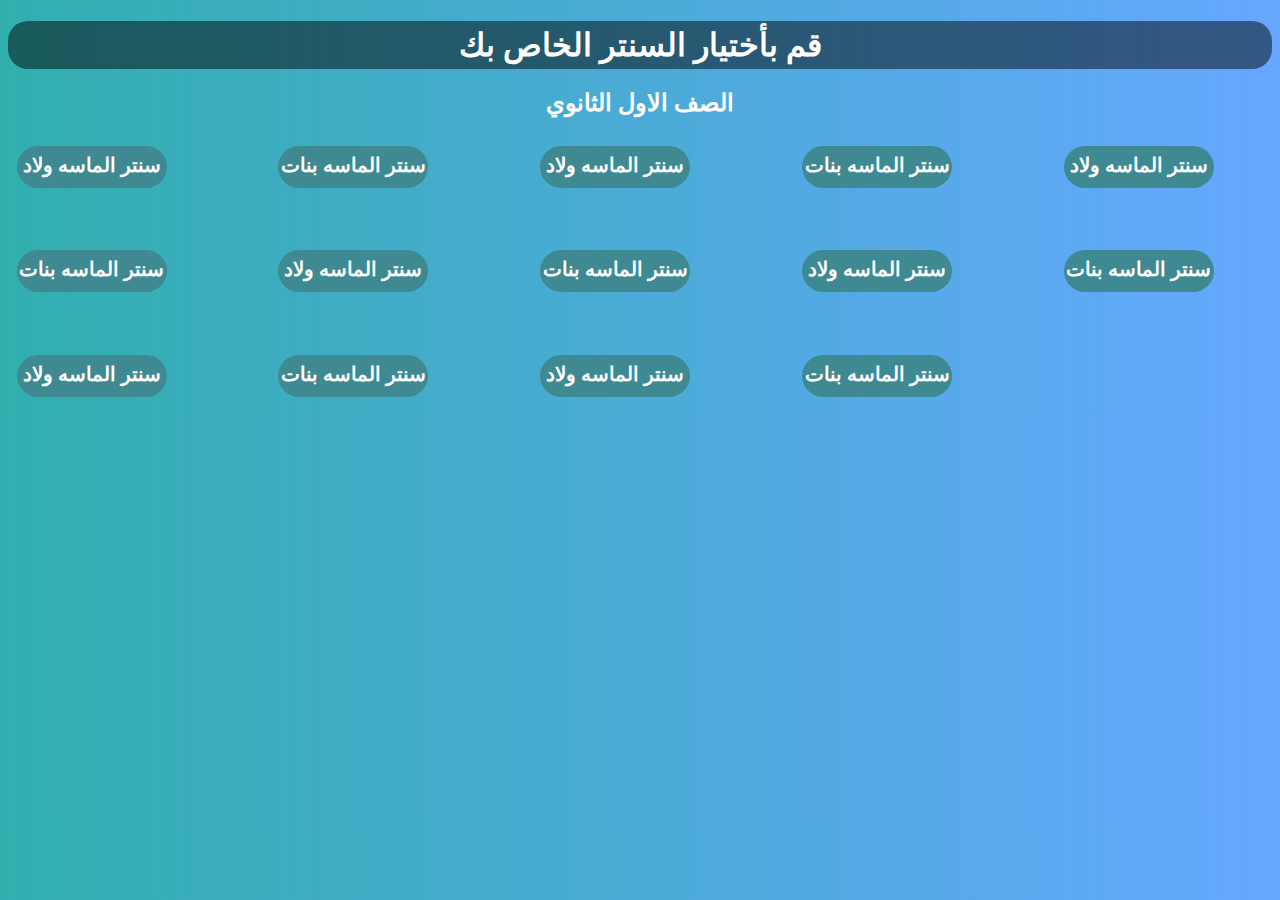
<file: 1sec.html>
<!DOCTYPE html>
<html lang="en">
<head>
    <meta charset="UTF-8">
    <meta name="viewport" content="width=device-width, initial-scale=1.0">
    <title>1sec_groub</title>
    <link rel="stylesheet" href="sec.css">
</head>
<body>
    <div class="nav">
        <h1>  قم بأختيار السنتر الخاص بك</h1>
        <h2> الصف الاول الثانوي</h2>
        </div>
        <div class="loc">
            <a href="#">  سنتر الماسه ولاد</a>
            <a href="#"> سنتر الماسه بنات</a>
            <a href="#">  سنتر الماسه ولاد</a>
            <a href="#"> سنتر الماسه بنات</a>
            <a href="#">  سنتر الماسه ولاد</a>
            <a href="#"> سنتر الماسه بنات</a>
            <a href="#">  سنتر الماسه ولاد</a>
            <a href="#"> سنتر الماسه بنات</a>
            <a href="#">  سنتر الماسه ولاد</a>
            <a href="#"> سنتر الماسه بنات</a>
            <a href="#">  سنتر الماسه ولاد</a>
            <a href="#"> سنتر الماسه بنات</a>
            <a href="#">  سنتر الماسه ولاد</a>
            <a href="#"> سنتر الماسه بنات</a>
        </div>
    
</body>
</html>
</file>
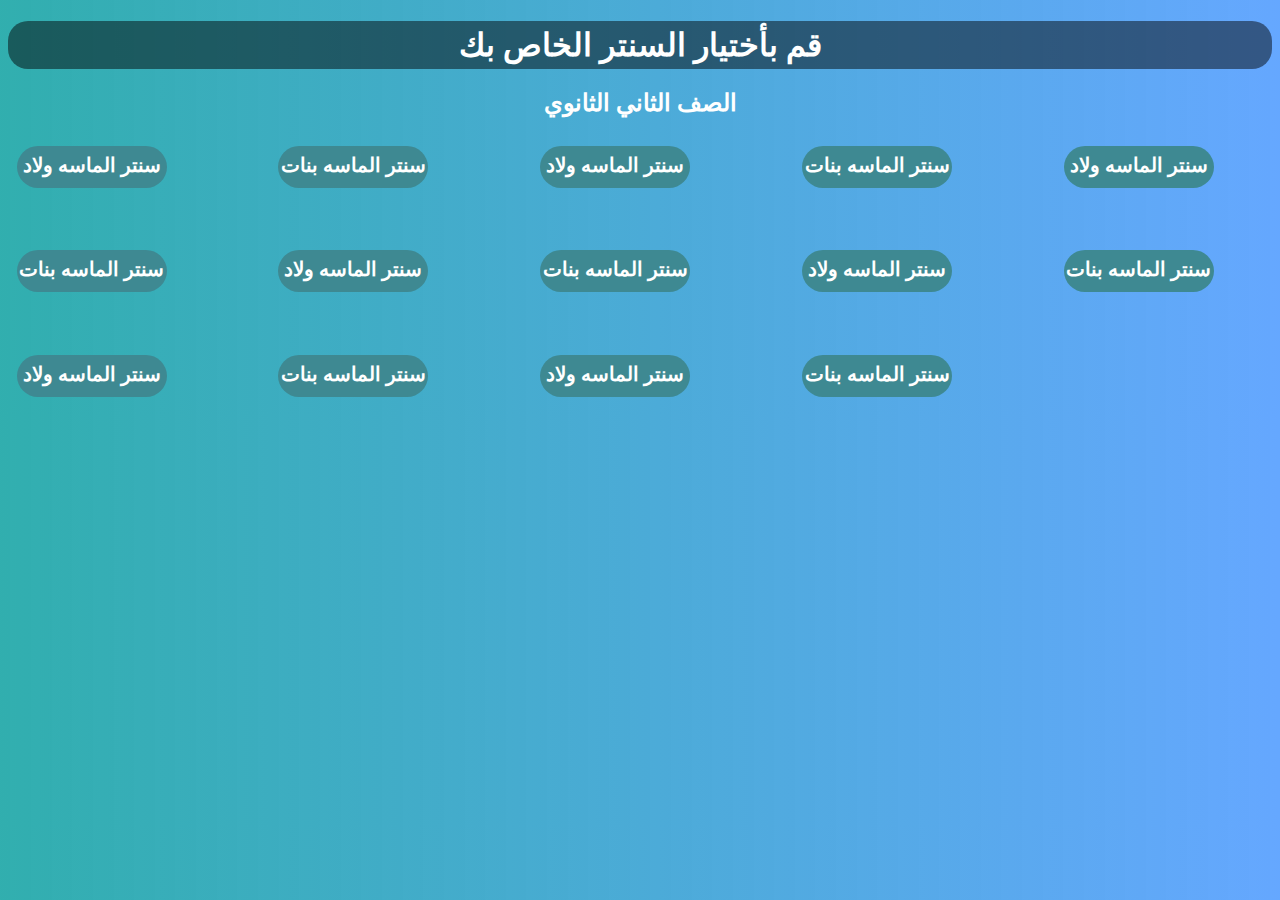
<file: 2sec.html>
<!DOCTYPE html>
<html lang="en">
<head>
    <meta charset="UTF-8">
    <meta name="viewport" content="width=device-width, initial-scale=1.0">
    <title>1sec_groub</title>
    <link rel="stylesheet" href="sec.css">
</head>
<body>
    <div class="nav">
        <h1>  قم بأختيار السنتر الخاص بك</h1>
        <h2> الصف الثاني الثانوي</h2>
        </div>
        <div class="loc">
            <a href="#">  سنتر الماسه ولاد</a>
            <a href="#"> سنتر الماسه بنات</a>
            <a href="#">  سنتر الماسه ولاد</a>
            <a href="#"> سنتر الماسه بنات</a>
            <a href="#">  سنتر الماسه ولاد</a>
            <a href="#"> سنتر الماسه بنات</a>
            <a href="#">  سنتر الماسه ولاد</a>
            <a href="#"> سنتر الماسه بنات</a>
            <a href="#">  سنتر الماسه ولاد</a>
            <a href="#"> سنتر الماسه بنات</a>
            <a href="#">  سنتر الماسه ولاد</a>
            <a href="#"> سنتر الماسه بنات</a>
            <a href="#">  سنتر الماسه ولاد</a>
            <a href="#"> سنتر الماسه بنات</a>
        </div>
    
</body>
</html>
</file>
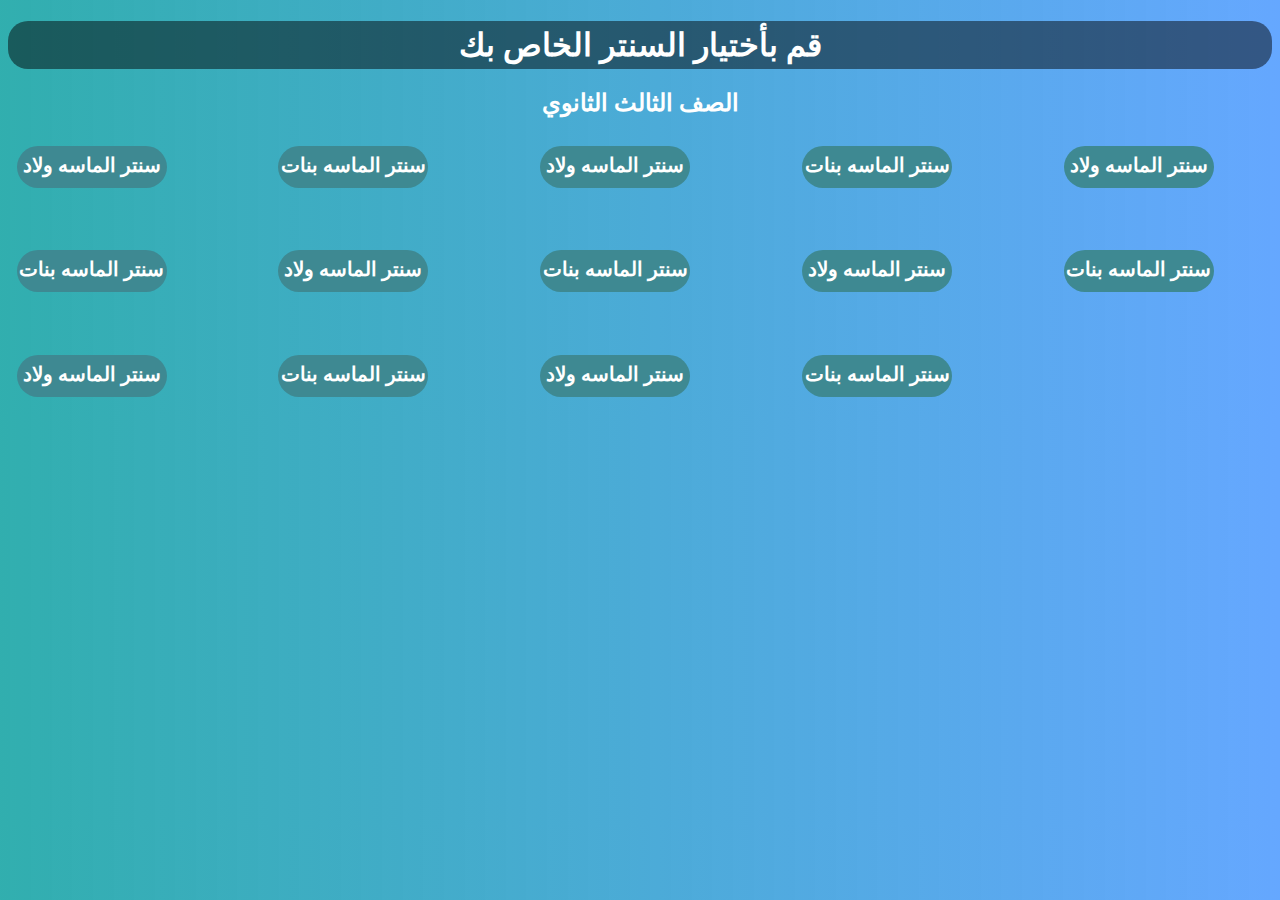
<file: 3sec.html>
<!DOCTYPE html>
<html lang="en">
<head>
    <meta charset="UTF-8">
    <meta name="viewport" content="width=device-width, initial-scale=1.0">
    <title>1sec_groub</title>
    <link rel="stylesheet" href="sec.css">
</head>
<body>
    <div class="nav">
        <h1>  قم بأختيار السنتر الخاص بك</h1>
        <h2> الصف الثالث الثانوي</h2>
        </div>
        <div class="loc">
            <a href="#">  سنتر الماسه ولاد</a>
            <a href="#"> سنتر الماسه بنات</a>
            <a href="#">  سنتر الماسه ولاد</a>
            <a href="#"> سنتر الماسه بنات</a>
            <a href="#">  سنتر الماسه ولاد</a>
            <a href="#"> سنتر الماسه بنات</a>
            <a href="#">  سنتر الماسه ولاد</a>
            <a href="#"> سنتر الماسه بنات</a>
            <a href="#">  سنتر الماسه ولاد</a>
            <a href="#"> سنتر الماسه بنات</a>
            <a href="#">  سنتر الماسه ولاد</a>
            <a href="#"> سنتر الماسه بنات</a>
            <a href="#">  سنتر الماسه ولاد</a>
            <a href="#"> سنتر الماسه بنات</a>
        </div>
    
</body>
</html>
</file>
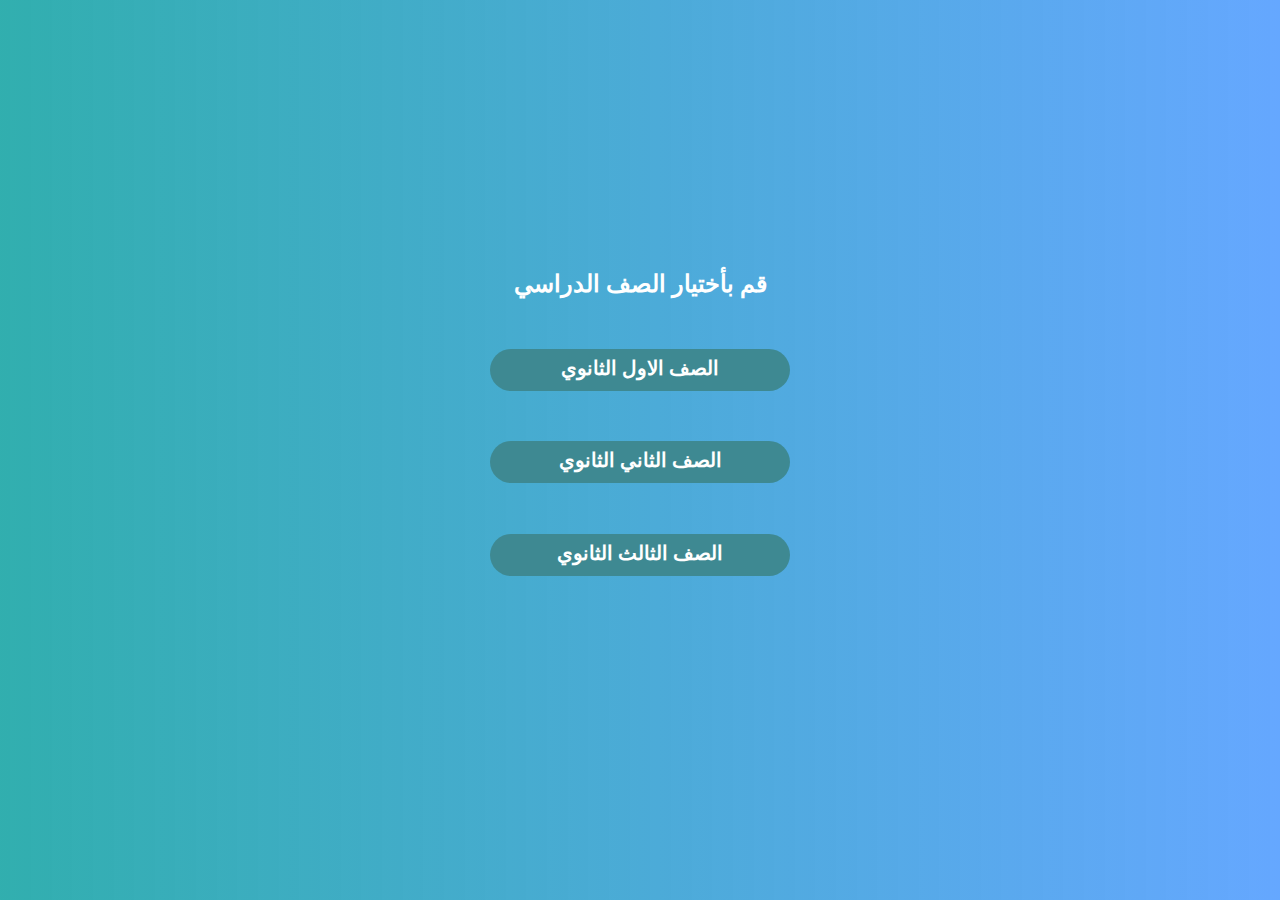
<file: book.html>
<!DOCTYPE html>
<html lang="en">
<head>
    <meta charset="UTF-8">
    <meta name="viewport" content="width=device-width, initial-scale=1.0">
    <title>books</title>
    <link rel="stylesheet" href="groub.css">
</head>
<body>
    <div class="xx">
        <h2>قم بأختيار الصف الدراسي</h2>
            <div class="xx"> <center>
            <a href="y1.html"></i>الصف الاول الثانوي  </a>
            <a href="y2.html">  الصف الثاني الثانوي</a>
            <a href="y3.html">الصف الثالث الثانوي</a>
                </center>
            </div>
            
        </div>
</body>
</html>
</file>
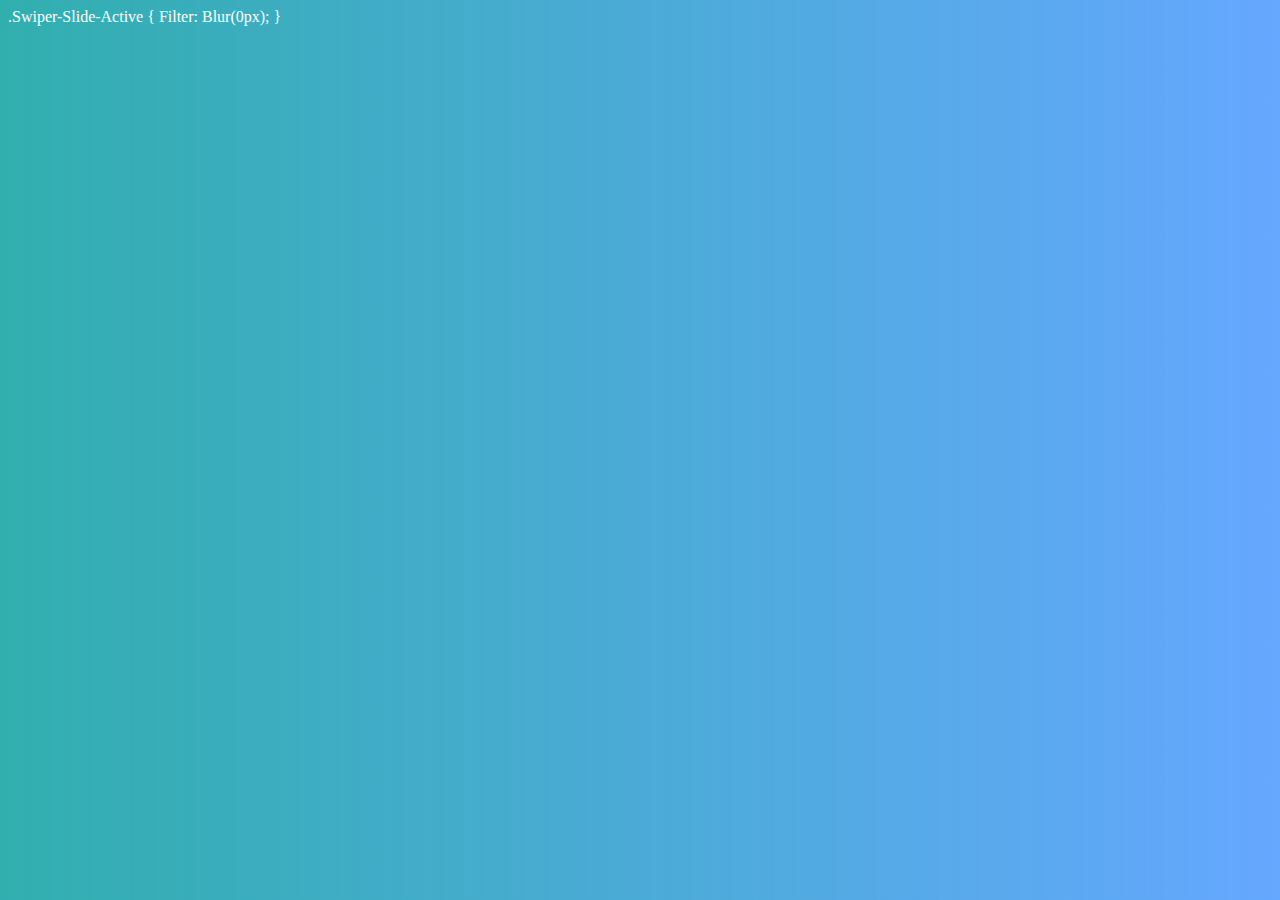
<file: first.html>
<!DOCTYPE html>
<html lang="en">
<head>
    <meta charset="UTF-8">
    <meta name="viewport" content="width=device-width, initial-scale=1.0">
    <title>first</title>
    <link rel="stylesheet" href="first.css">
    <link rel='stylesheet' href='https://cdn.jsdelivr.net/npm/swiper@8/swiper-bundle.min.css'>

</head>

<body>

    .swiper-slide-active {
        filter: blur(0px);
      }
</body>
</html>
</file>
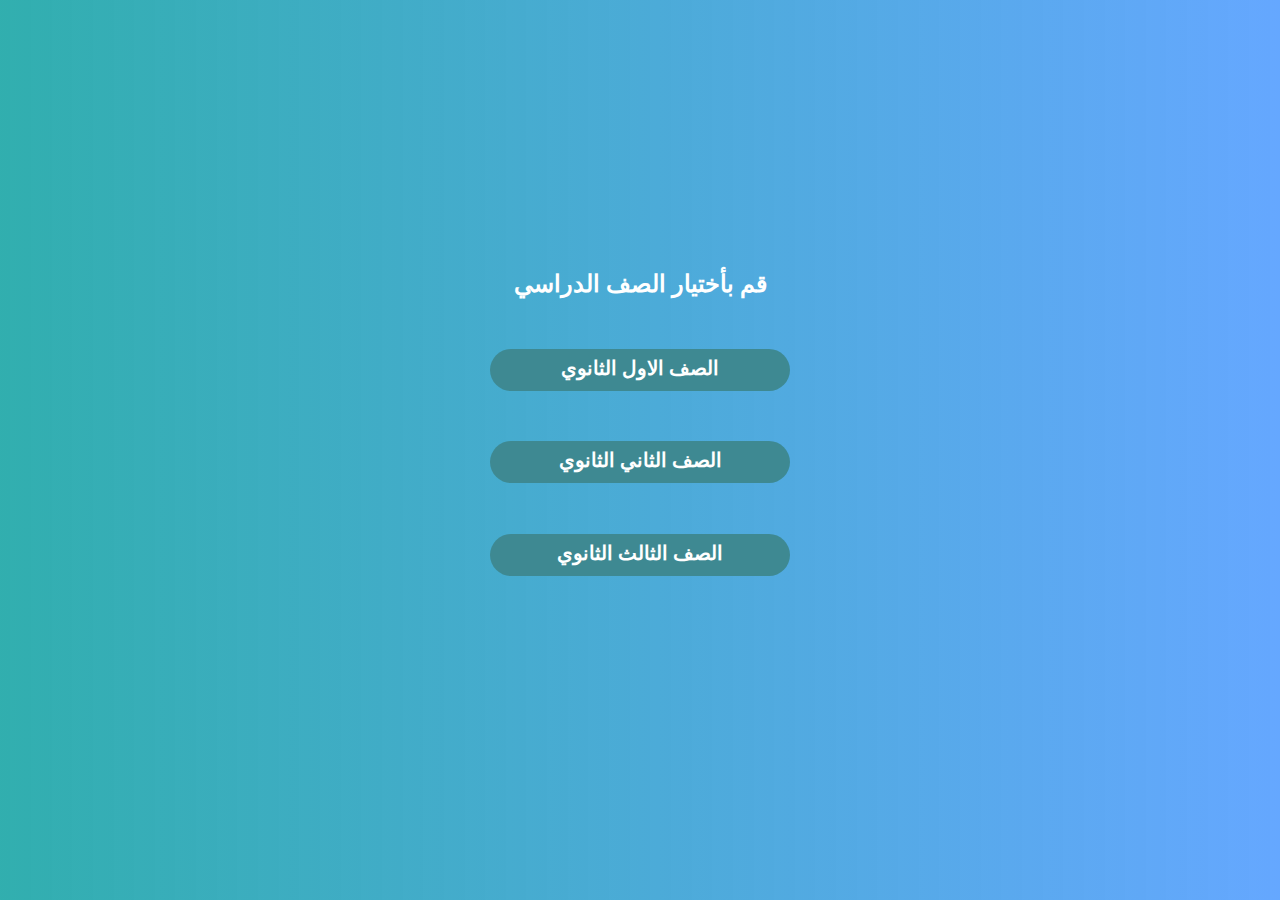
<file: groub.html>
<!DOCTYPE html>
<html lang="en">
<head>
    <meta charset="UTF-8">
    <meta name="viewport" content="width=device-width, initial-scale=1.0">
    <title>groub</title>
    <link rel="stylesheet" href="groub.css">
</head>
<body>
        
    <div class="xx">
        <h2>قم بأختيار الصف الدراسي</h2>
            <div class="xx"> <center>
            <a href="1sec.html"></i>الصف الاول الثانوي  </a>
            <a href="2sec.html">  الصف الثاني الثانوي</a>
            <a href="3sec.html">الصف الثالث الثانوي</a>
                </center>
            </div>
            
        </div>
</body>
</html>
</file>
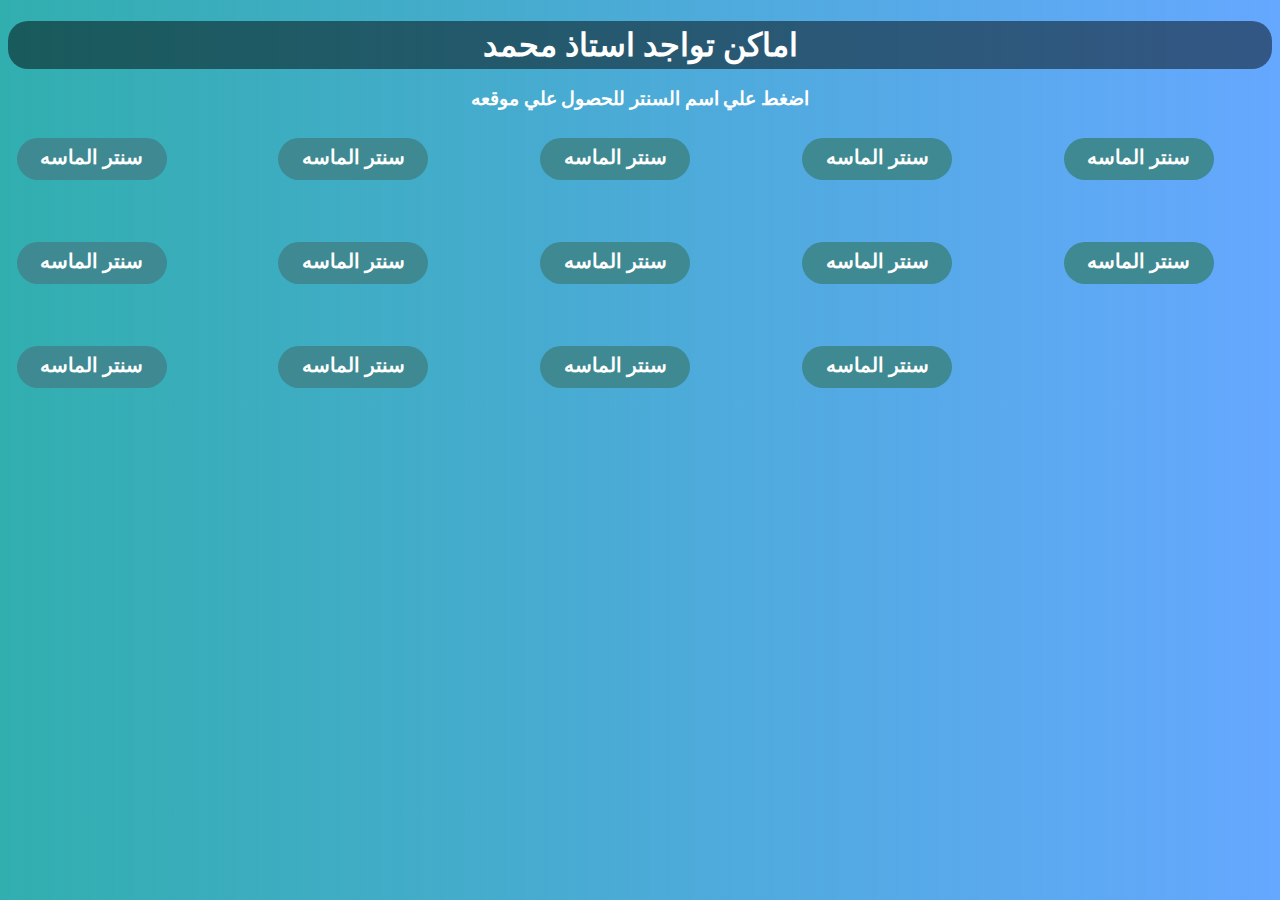
<file: location.html>
<!DOCTYPE html>
<html lang="en">
<head>
    <meta charset="UTF-8">
    <meta name="viewport" content="width=device-width, initial-scale=1.0">
    <title>location</title>
    <link rel="stylesheet" href="location.css">
</head>
<body>
    <div class="nav">
    <h1> اماكن تواجد استاذ محمد</h1>
    <h3>اضغط علي اسم السنتر للحصول علي موقعه</h3>
    </div>
    <div class="loc">
        <a href="#"> سنتر الماسه</a>
        <a href="#"> سنتر الماسه</a>
        <a href="#"> سنتر الماسه</a>
        <a href="#"> سنتر الماسه</a>
        <a href="#"> سنتر الماسه</a>
        <a href="#"> سنتر الماسه</a>
        <a href="#"> سنتر الماسه</a>
        <a href="#"> سنتر الماسه</a>
        <a href="#"> سنتر الماسه</a>
        <a href="#"> سنتر الماسه</a>
        <a href="#"> سنتر الماسه</a>
        <a href="#"> سنتر الماسه</a>
        <a href="#"> سنتر الماسه</a>
        <a href="#"> سنتر الماسه</a>
    </div>
</body>
</html>
</file>
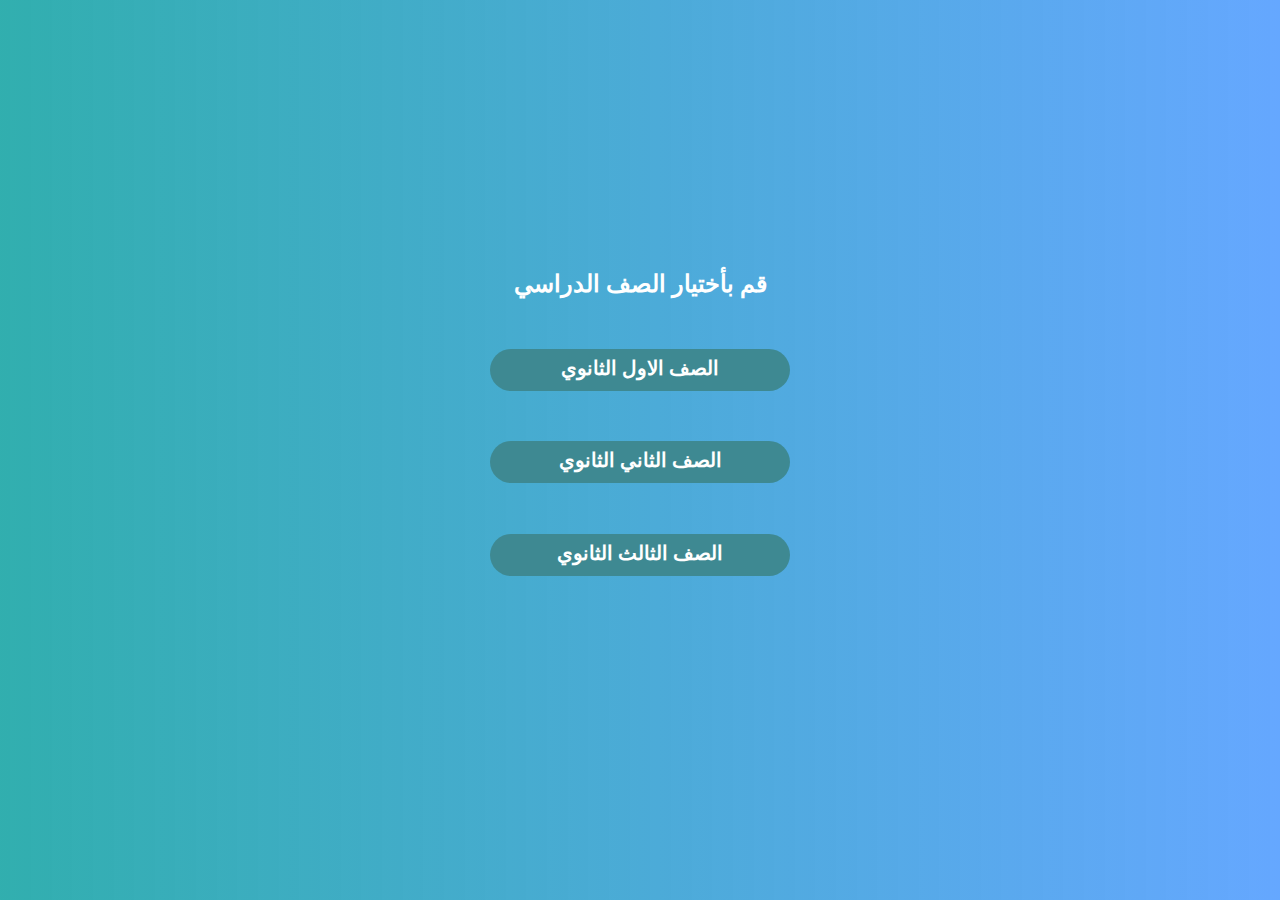
<file: time.html>
<!DOCTYPE html>
<html lang="en">
<head>
    <meta charset="UTF-8">
    <meta name="viewport" content="width=device-width, initial-scale=1.0">
    <title>table</title>
    <link rel="stylesheet" href="time.css">
</head>
<body>
       
    <div class="xx">
        <h2>قم بأختيار الصف الدراسي</h2>
            <div class="xx"> <center>
            <a href="#"></i>الصف الاول الثانوي  </a>
            <a href="#">  الصف الثاني الثانوي</a>
            <a href="#">الصف الثالث الثانوي</a>
                </center>
            </div>
            
        </div>
</body>
</html>
</file>
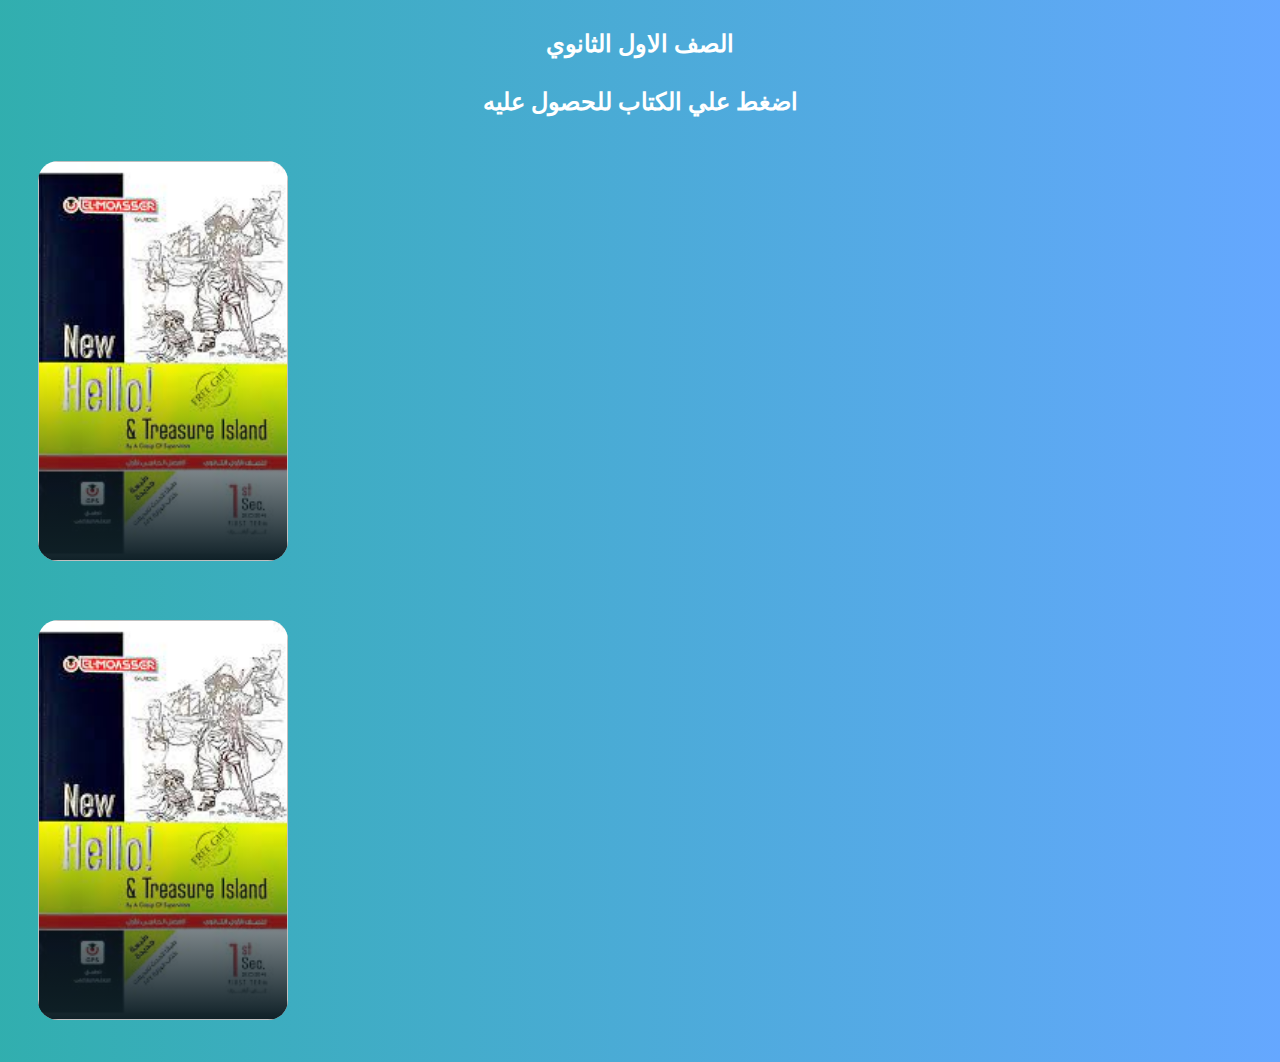
<file: y1.html>
<!DOCTYPE html>
<html lang="en">
<head>
    <meta charset="UTF-8">
    <meta name="viewport" content="width=device-width, initial-scale=1.0">
    <title>1sec_groub</title>
    <link rel="stylesheet" href="pd.css">
</head>
<body>

           
        <div class="pdumg">
            <div  >
                <h2 class="board"> الصف الاول الثانوي</h2>
           <h2 class="board">اضغط علي الكتاب للحصول عليه</h2>
           
       </div>
       <div class="pd">
           <div class="container1">
           <a href="#"><img  class="img2" alt=""></a>
           <a href="#"><img  class="img3" alt=""></a>

       </div>
       </div>
</div>
    
</body>
</html>
</file>
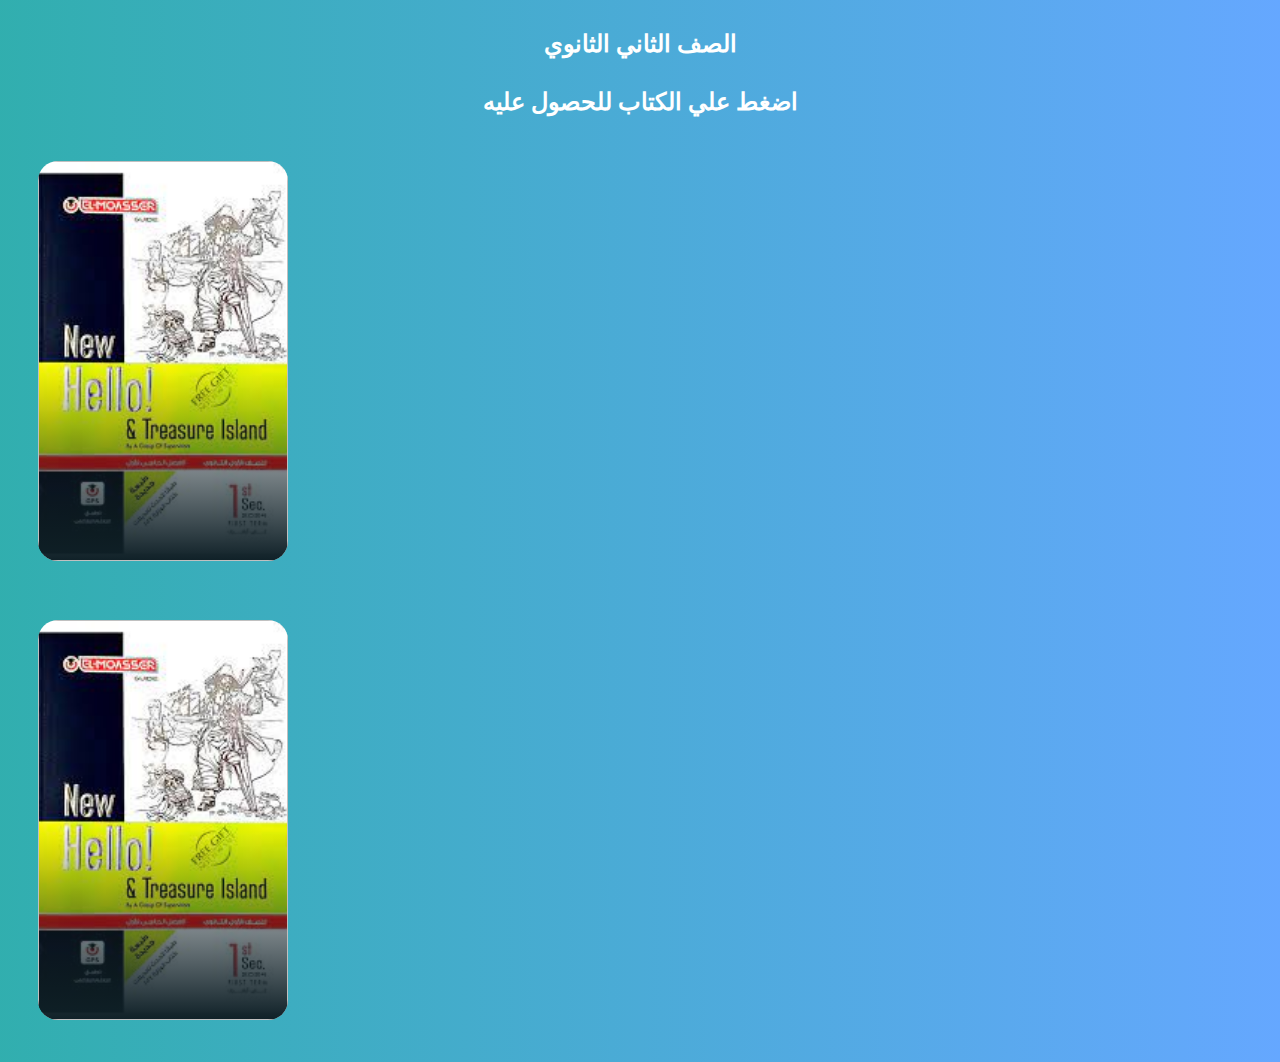
<file: y2.html>
<!DOCTYPE html>
<html lang="en">
<head>
    <meta charset="UTF-8">
    <meta name="viewport" content="width=device-width, initial-scale=1.0">
    <title>1sec_groub</title>
    <link rel="stylesheet" href="pd.css">
</head>
<body>

           
        <div class="pdumg">
            <div  >
                <h2 class="board"> الصف الثاني الثانوي</h2>
           <h2 class="board">اضغط علي الكتاب للحصول عليه</h2>
           
       </div>
       <div class="pd">
           <div class="container1">
           <a href="#"><img  class="img2" alt=""></a>
           <a href="#"><img  class="img3" alt=""></a>

       </div>
       </div>
</div>
    
</body>
</html>
</file>
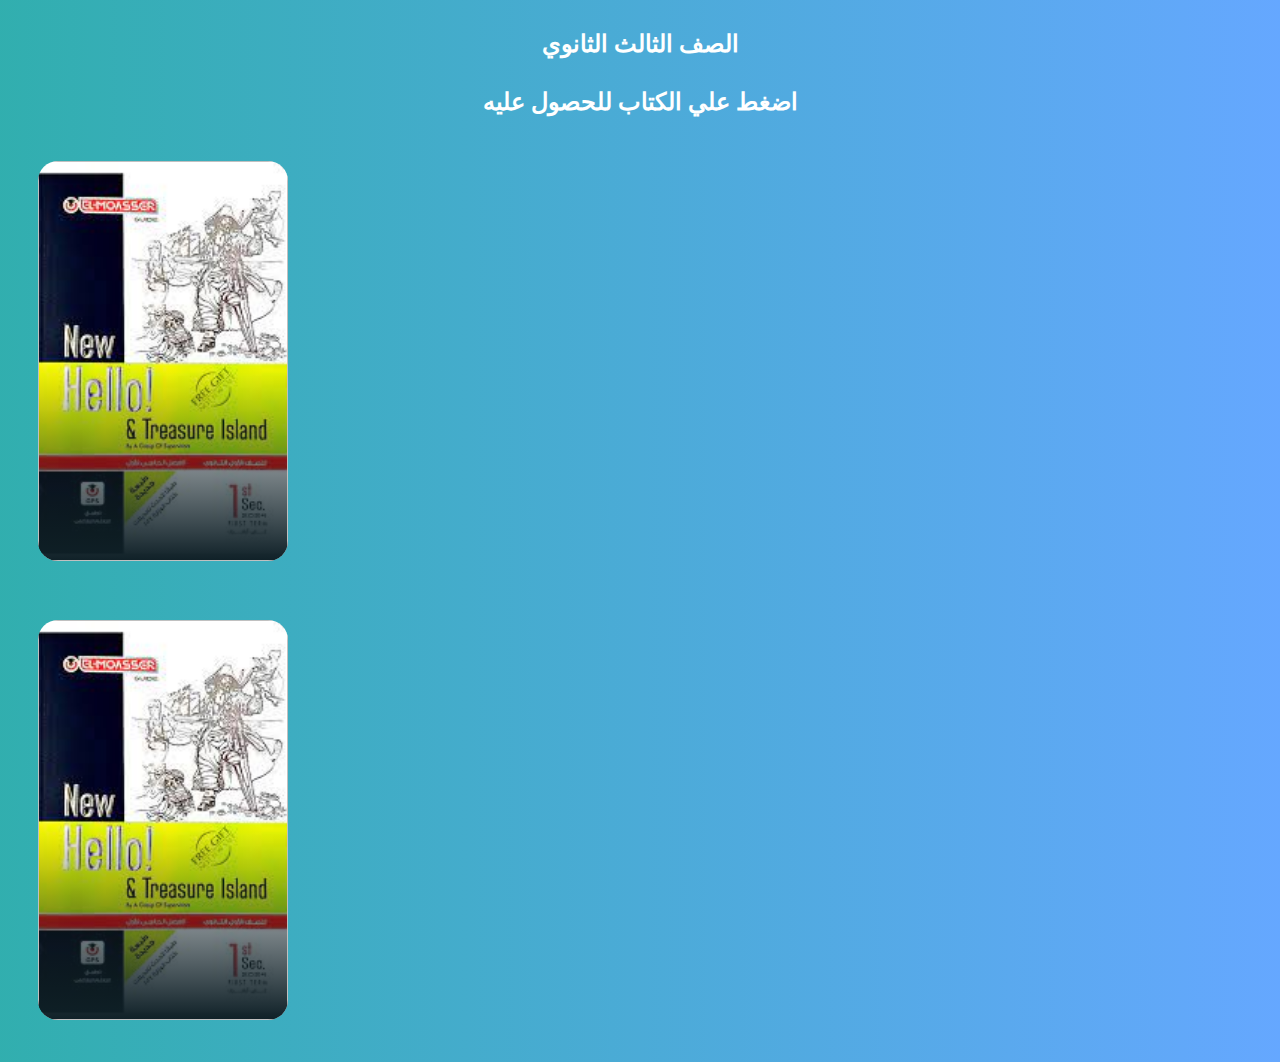
<file: y3.html>
<!DOCTYPE html>
<html lang="en">
<head>
    <meta charset="UTF-8">
    <meta name="viewport" content="width=device-width, initial-scale=1.0">
    <title>1sec_groub</title>
    <link rel="stylesheet" href="pd.css">
</head>
<body>

           
        <div class="pdumg">
            <div  >
                <h2 class="board"> الصف الثالث الثانوي</h2>
           <h2 class="board">اضغط علي الكتاب للحصول عليه</h2>
           
       </div>
       <div class="pd">
           <div class="container1">
           <a href="#"><img  class="img2" alt=""></a>
           <a href="#"><img  class="img3" alt=""></a>

       </div>
       </div>
</div>
    
</body>
</html>
</file>
<file: sec.css>
body{
    background-image: linear-gradient(to right, rgba(12, 160, 160, 0.849),rgba(0, 110, 255, 0.603));
text-transform: capitalize;
color: #fff;
}
/* img{
    display: block;
    margin-left: auto;
    margin-right: auto;
    width: 100%;
} */
    .nav h1{
        color:#fff;
        background-color:#0003057c ;
        border-radius: 20px;
        text-align: center !important;
        padding: 5px ;
        margin-bottom: 0% ;
    }
    .nav h2{
        color:#fff;
        border-radius: 20px;
        text-align: center !important;
        padding: 0% ;
    }
    .loc a{
        text-decoration: none;
        color: white;
        font-size:20px; 
        width:150px !important;
        border-radius: 30px;
        background-color: #3e8992 !important;
         
        margin: 4% !important;
        height: 30px;
        padding-top: 7px;
        padding-bottom: 5px;
    }
    .loc  {
        text-align: left;
        font-weight: 900;
        text-align: center;
        
        display: grid;
        grid-template-columns: repeat(2, 1fr);
        gap:30px;
       }
       @media (min-width:601px) and (max-width:767px) {
        .loc  {
            text-align: left;
            font-weight: 900;
            text-align: center;
            
            display: grid;
            grid-template-columns: repeat(3, 1fr);
            gap:45px;
           } /* end footer */
    }
    
    /* medium screens */
    @media (min-width:768px) and (max-width:791px) {
    
        .loc  {
            text-align: left;
            font-weight: 900;
            text-align: center;
            
            display: grid;
            grid-template-columns: repeat(4, 1fr);
            gap:45px;
           } /* end footer */
    }
    
    /*  large screens */
    @media (min-width:792px) and (max-width:940px) {
        /* start footer */
        .loc  {
            text-align: left;
            font-weight: 900;
            text-align: center;
            
            display: grid;
            grid-template-columns: repeat(3, 1fr);
            gap:45px;
           } /* end footer */
    }
    
    @media (min-width:941px) and (max-width:1200px) {
        /* start footer */
        .loc  {
            text-align: left;
            font-weight: 900;
            text-align: center;
            
            display: grid;
            grid-template-columns: repeat(5, 1fr);
            gap:45px;
           } /* end footer */
    }
    @media (min-width:1201px) and (max-width:1399px) {
        /* start footer */
        .loc  {
            text-align: left;
            font-weight: 900;
            text-align: center;
            
            display: grid;
            grid-template-columns: repeat(5, 1fr);
            gap:45px;
           } /* end footer */
    }
    
    /* extra large screens */
    @media (min-width:1400px) and (max-width:3700px) {
        .loc  {
            text-align: left;
            font-weight: 900;
            text-align: center;
            
            display: grid;
            grid-template-columns: repeat(7, 1fr);
            gap:45px;
           } /* end footer */
    }
    
        /* end footer */
</file>
<file: groub.css>
body{
    background-image: linear-gradient(to right, rgba(12, 160, 160, 0.849),rgba(0, 110, 255, 0.603));
text-transform: capitalize;
color: #fff;
}
    .img1{
        text-align: center;
        margin-top: 20px;
    }
    .img1 img{
    width: 100px !important;
    height: 100px;
    }
    .img1 h2{
    color: #fff;
    margin-bottom: 2% !important;
    
    }
    .img1 p{
        color: #fff;
        margin-top: 0% !important;
    }
    /* start btn */
    /* .btns{
         */
    .xx a{
        text-decoration: none;
        color: white;
        width: 200px !important;
        font-size:20px; 
        width: 300px !important;
        border-radius: 30px;
        background-color: #3e8992 !important;
        
        display: block; 
        margin: 4% !important;
    
        height: 30px;
        padding-top: 7px;
        padding-bottom: 5px;
    }
    .xx h2{
        margin-top: 30vh !important;
        text-align: center;
        color: #fff;
        font-weight: 900;
    }
    .xx  {
    text-align: left;
    font-weight: 900;
    justify-content: space-between;
    
    }
    /* end btn */
</file>
<file: first.css>
body{
  background-image: linear-gradient(to right, rgba(12, 160, 160, 0.849),rgba(0, 110, 255, 0.603));
text-transform: capitalize;
color: #fff;
}
.minu h1{
    background-color: #838383 !important; 
    padding-bottom: 20px;
    padding-top: 20px;
    border-radius: 20px;
    margin-bottom: 40px;
    margin-top: 40px;
}


.backimg img{
    display: flex !important; 
 width: 100%;
    padding-left: 0%;
    height: auto;
}
.main{
    text-align: center;
    color: #fff;
}

.conatiner img {
  height: 23rem !important;
}
section {
  margin: -34px 0px 40px;
  padding: 0;
  box-sizing: border-box;
  width: 99%;
  min-height: 63vh;
  display: flex;
  justify-content: center;
  align-items: center;
  overflow: hidden !important;
  margin-bottom: 40px;
}

.swiper {
  width: 100%;
  padding-top: 50px;
  padding-bottom: 50px;
  margin-left: auto;
  margin-right: auto;
  position: relative;
  overflow: hidden;
  list-style: none;
  padding: 35px !important;
  z-index: 1;
}

.swiper-slide {
  width: 300px;
  height: 400px;
  box-shadow: 0 15px 50px rgba(0, 0, 0, 0.2);
  filter: blur(3px);
  border-radius: 20px;
  display: flex;
  flex-direction: column;
  justify-content: end;
  align-items: self-start;
  overflow: hidden;
}
.swiper-slide-active {
    filter: blur(0px);
  }
.swiper-slide {
  flex-shrink: 0;
  width:40vh !important;
  height: 50vh !important;
  position: relative;
  transition-property: transform;
}

.swiper-slide span {
  text-transform: uppercase;
  color: #fff;
  background: #000000;
  padding: 7px 18px 7px 25px;
  display: inline-block;
  border-radius: 0 20px 20px 0px;
  letter-spacing: 2px;
  font-size: 0.8rem;
  font-family: "Open Sans", sans-serif;
  margin-bottom: 10px;
}

.swiper-slide--one span {
    background: #000000;
  margin-bottom: 10px;
}



  section h3 {
  position: absolute;
  inset: auto auto -40px 500px !important;
  margin-left: 5px;
  transition: inset .3s .3s ease-out;
  font-family: 'Roboto Condensed', sans-serif;
  font-weight: normal;
  font-size: 20px;
  }


.swiper-slide--1 {
  background: 
    url("img/1.png")
      no-repeat 50% 50% / cover;
}

.swiper-slide--2 {
  background:
  url("img/2.png")
      no-repeat 50% 50% / cover;
}
.swiper-slide--3{
  background: 
  url("img/3.png")
      no-repeat 50% 50% / cover;
}

.swiper-slide--4 {
  background: 
    url("img/4.png")
      no-repeat 50% 50% / cover;
}
.swiper-slide--5 {
    background: 
      url("img/5.png")
        no-repeat 50% 50% / cover;
  }





.swiper-3d .swiper-slide-shadow-left,
.swiper-3d .swiper-slide-shadow-right {
  background-image: none;
}

.minu1 img{
    display: inline-block;
    width: 100% !important;
    height: 100% !important;
    padding: 1px;
}
.te{
    text-align: center;
    color: #fff;
}
.te h2{

margin-top: 30px;
background-color: rgba(128, 128, 128, 0.329);
padding: 5px;
}
/* .img11{
    width: 30px !important;
    height: 10px !important;
} */
</file>
<file: location.css>
body{
    background-image: linear-gradient(to right, rgba(12, 160, 160, 0.849),rgba(0, 110, 255, 0.603));
text-transform: capitalize;
color: #fff;
}
    .nav h1{
        color:#fff;
        background-color:#0003057c ;
        border-radius: 20px;
        text-align: center !important;
        padding: 5px ;
        margin-bottom: 0% ;
    }
    .nav h3{
        color:#fff;
        border-radius: 20px;
        text-align: center !important;
        padding: 0% ;
    }
    .loc a{
        text-decoration: none;
        color: white;
        font-size:20px; 
        width:150px !important;
        border-radius: 30px;
        background-color: #3e8992 !important;
         
        margin: 4% !important;
        height: 30px;
        padding-top: 7px;
        padding-bottom: 5px;
    }
    .loc  {
        text-align: left;
        font-weight: 900;
        text-align: center;
        
        display: grid;
        grid-template-columns: repeat(2, 1fr);
        gap:30px;
       }
       @media (min-width:601px) and (max-width:767px) {
        .loc  {
            text-align: left;
            font-weight: 900;
            text-align: center;
            
            display: grid;
            grid-template-columns: repeat(3, 1fr);
            gap:45px;
           } /* end footer */
    }
    
    /* medium screens */
    @media (min-width:768px) and (max-width:791px) {
    
        .loc  {
            text-align: left;
            font-weight: 900;
            text-align: center;
            
            display: grid;
            grid-template-columns: repeat(4, 1fr);
            gap:45px;
           } /* end footer */
    }
    
    /*  large screens */
    @media (min-width:792px) and (max-width:940px) {
        /* start footer */
        .loc  {
            text-align: left;
            font-weight: 900;
            text-align: center;
            
            display: grid;
            grid-template-columns: repeat(3, 1fr);
            gap:45px;
           } /* end footer */
    }
    
    @media (min-width:941px) and (max-width:1200px) {
        /* start footer */
        .loc  {
            text-align: left;
            font-weight: 900;
            text-align: center;
            
            display: grid;
            grid-template-columns: repeat(5, 1fr);
            gap:45px;
           } /* end footer */
    }
    @media (min-width:1201px) and (max-width:1399px) {
        /* start footer */
        .loc  {
            text-align: left;
            font-weight: 900;
            text-align: center;
            
            display: grid;
            grid-template-columns: repeat(5, 1fr);
            gap:45px;
           } /* end footer */
    }
    
    /* extra large screens */
    @media (min-width:1400px) and (max-width:3700px) {
        .loc  {
            text-align: left;
            font-weight: 900;
            text-align: center;
            
            display: grid;
            grid-template-columns: repeat(7, 1fr);
            gap:45px;
           } /* end footer */
    }
    
        /* end footer */
</file>
<file: time.css>
body{
    background-image: linear-gradient(to right, rgba(12, 160, 160, 0.849),rgba(0, 110, 255, 0.603));
text-transform: capitalize;
color: #fff;
}
    .img1{
        text-align: center;
        margin-top: 20px;
    }
    .img1 img{
    width: 100px !important;
    height: 100px;
    }
    .img1 h2{
    color: #fff;
    margin-bottom: 2% !important;
    
    }
    .img1 p{
        color: #fff;
        margin-top: 0% !important;
    }
    /* start btn */
    /* .btns{
         */
    .xx a{
        text-decoration: none;
        color: white;
        width: 200px !important;
        font-size:20px; 
        width: 300px !important;
        border-radius: 30px;
        background-color: #3e8992 !important;
        
        display: block; 
        margin: 4% !important;
    
        height: 30px;
        padding-top: 7px;
        padding-bottom: 5px;
    }
    .xx h2{
        margin-top: 30vh !important;
        text-align: center;
        color: #fff;
        font-weight: 900;
    }
    .xx  {
    text-align: left;
    font-weight: 900;
    justify-content: space-between;
    
    }
    /* end btn */
</file>
<file: pd.css>
:root {
    --text-main-color: #ffff;
    --text-secondary-color: #0e0e0e;
    --background-main-color: rgb(255, 255, 255);
    --background-secondary-color: #34343470;
    --cards-color: #f4f4f4;
    --main-color: #086696;
    --shadow-first-background-color: #000000c8;
    --shadow-second-background-color: #000000a8;
    --transation: 0.3s;
    --margin-top-large: 70px;
    --margin-top-small: 75px;
    --border-radius: 8px;
}
body{
    background-image: linear-gradient(to right, rgba(12, 160, 160, 0.849),rgba(0, 110, 255, 0.603));
text-transform: capitalize;
color: #fff;
}
.board {
    
    text-align: center;
    
   
    margin-top: 30px !important;
    
  }
.pd{

    display:inline-block ;
    align-items: center;
    justify-content: center;
    
}
.pdumg{

    border-bottom: 60px !important;
    /* margin-bottom: 40px; */
    align-items: center;
    justify-content: center;

}
.container1{
margin-left: 4% !important;
/* margin-right: 10%; */
}
.pd img {
    width: 250px;
    height: 300px;
    border-radius: 20px;
    margin-top: 25px !important;
    margin-bottom: 30px !important;
    margin: 2%;

}
            .img2{
        background: linear-gradient(to top, #0f2027, #203a4300, #2c536400),
        url("img/download.png")
        no-repeat 50% 50% / cover;
        height: 400px !important;
    }
            .img3{
            background: linear-gradient(to top, #0f2027, #203a4300, #2c536400),
            url("img/download.png")

            no-repeat 50% 50% / cover;
            height: 400px !important;
        }


            img:hover{
                transform: scale(1.1);
            }

@media only screen and (max-width: 600px) {
    .pd{
        margin-left: 13% !important;
        display:inline-block ;
        
    }
    .container{
        margin: 20px !important;
    }
} 
/* @media (min-width:601px) and (max-width:767px) {

    .pd{
        margin-left: 5% !important;
        margin-right: 5% !important;
        display:inline-block ;
        align-items: center;
        justify-content: center;
        
    }
    .container{
        margin-left: 5vh !important;
    }
} */

@media (min-width:768px) and (max-width:791px) {
    .pd{
        margin-left: 11% !important;
        display:inline-block ;
        
    }
    .container{
        margin: 20px !important;
    }
}


@media (min-width:792px) and (max-width:940px) {
    .pd{
        margin-left: 15% !important;
        display:inline-block ;
        
    }
    .container{
        margin: 20px !important;
    }
}

@media (min-width:1024px) and (max-width:1200px) {
    .pd{
        margin-left: 3% !important;
        display:inline-block ;
        
    }
    .container{
        margin: 20px !important;
    }
}

@media (min-width:1400px) and (max-width:3700px) {

    .pd{
        margin-left: 11% !important;
        display:inline-block ;
        
    }
    .container{
        margin: 20px !important;
    }
} /**/
</file>
